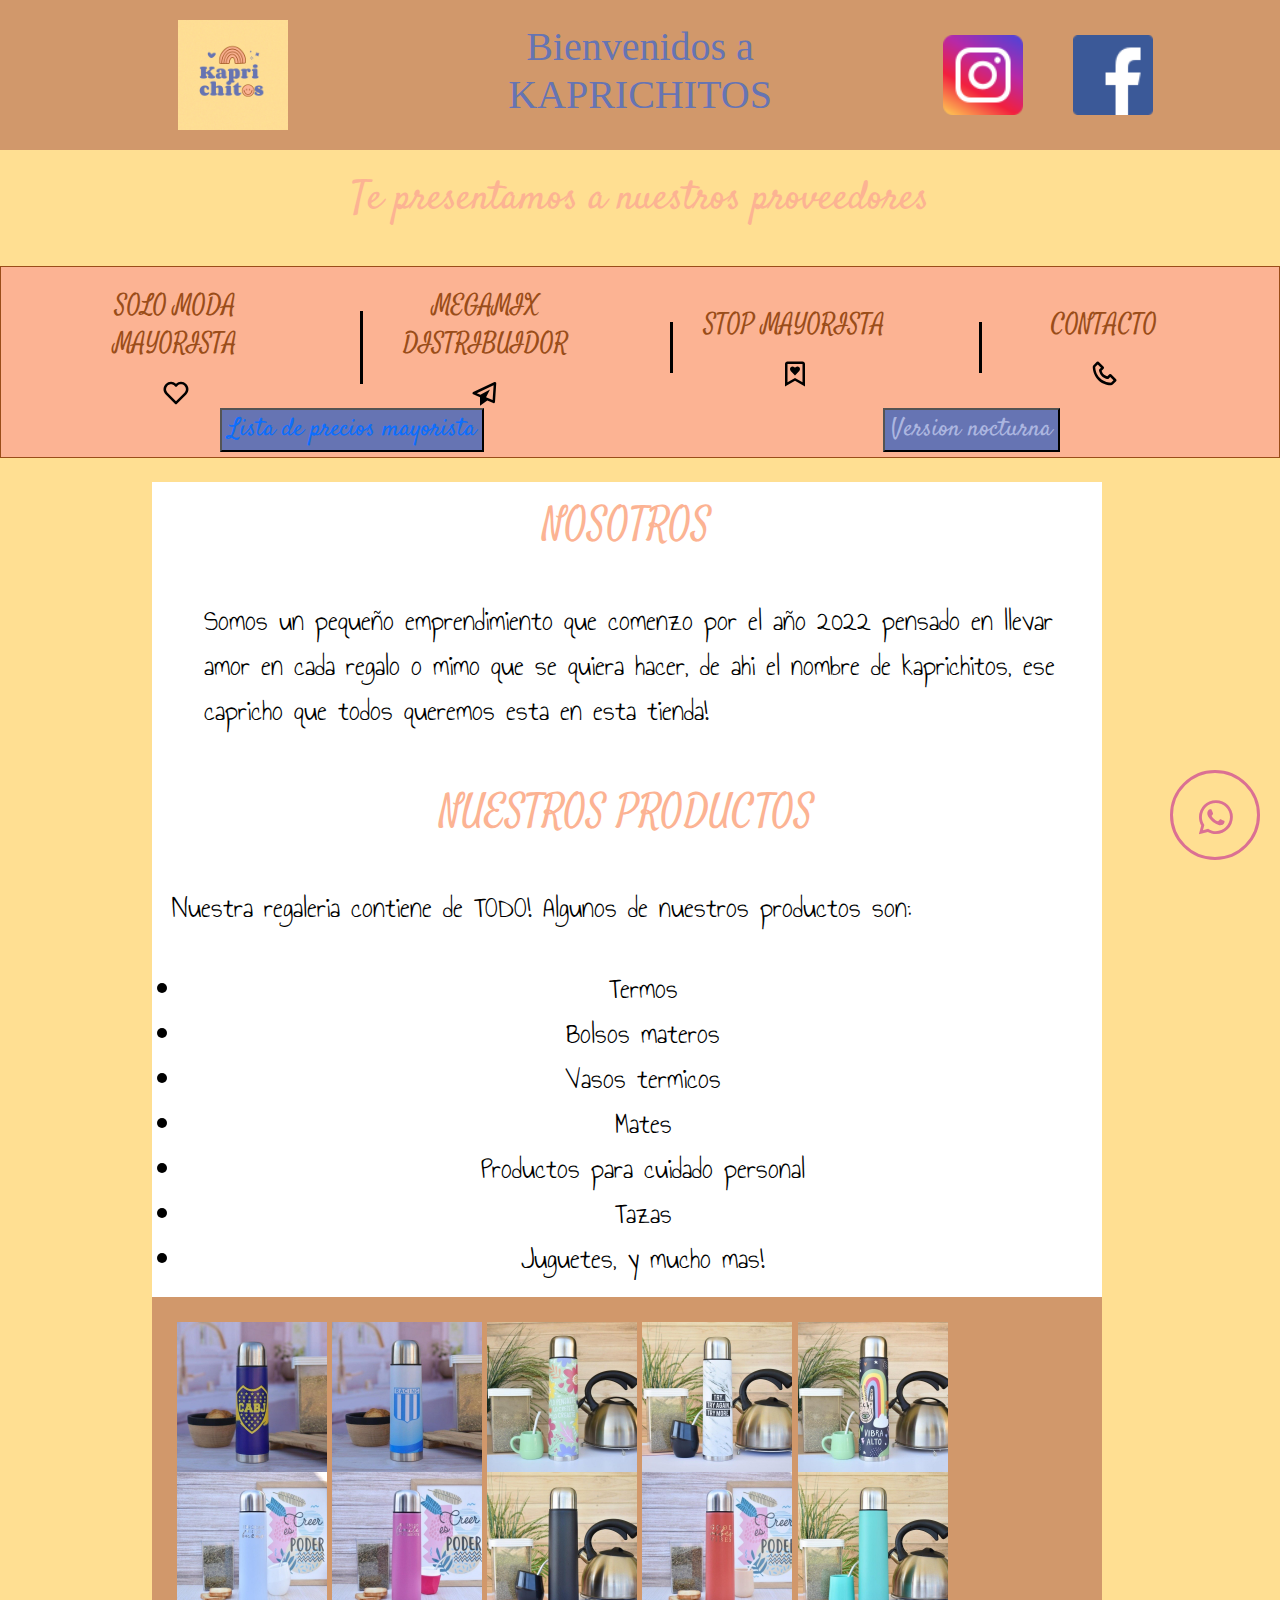
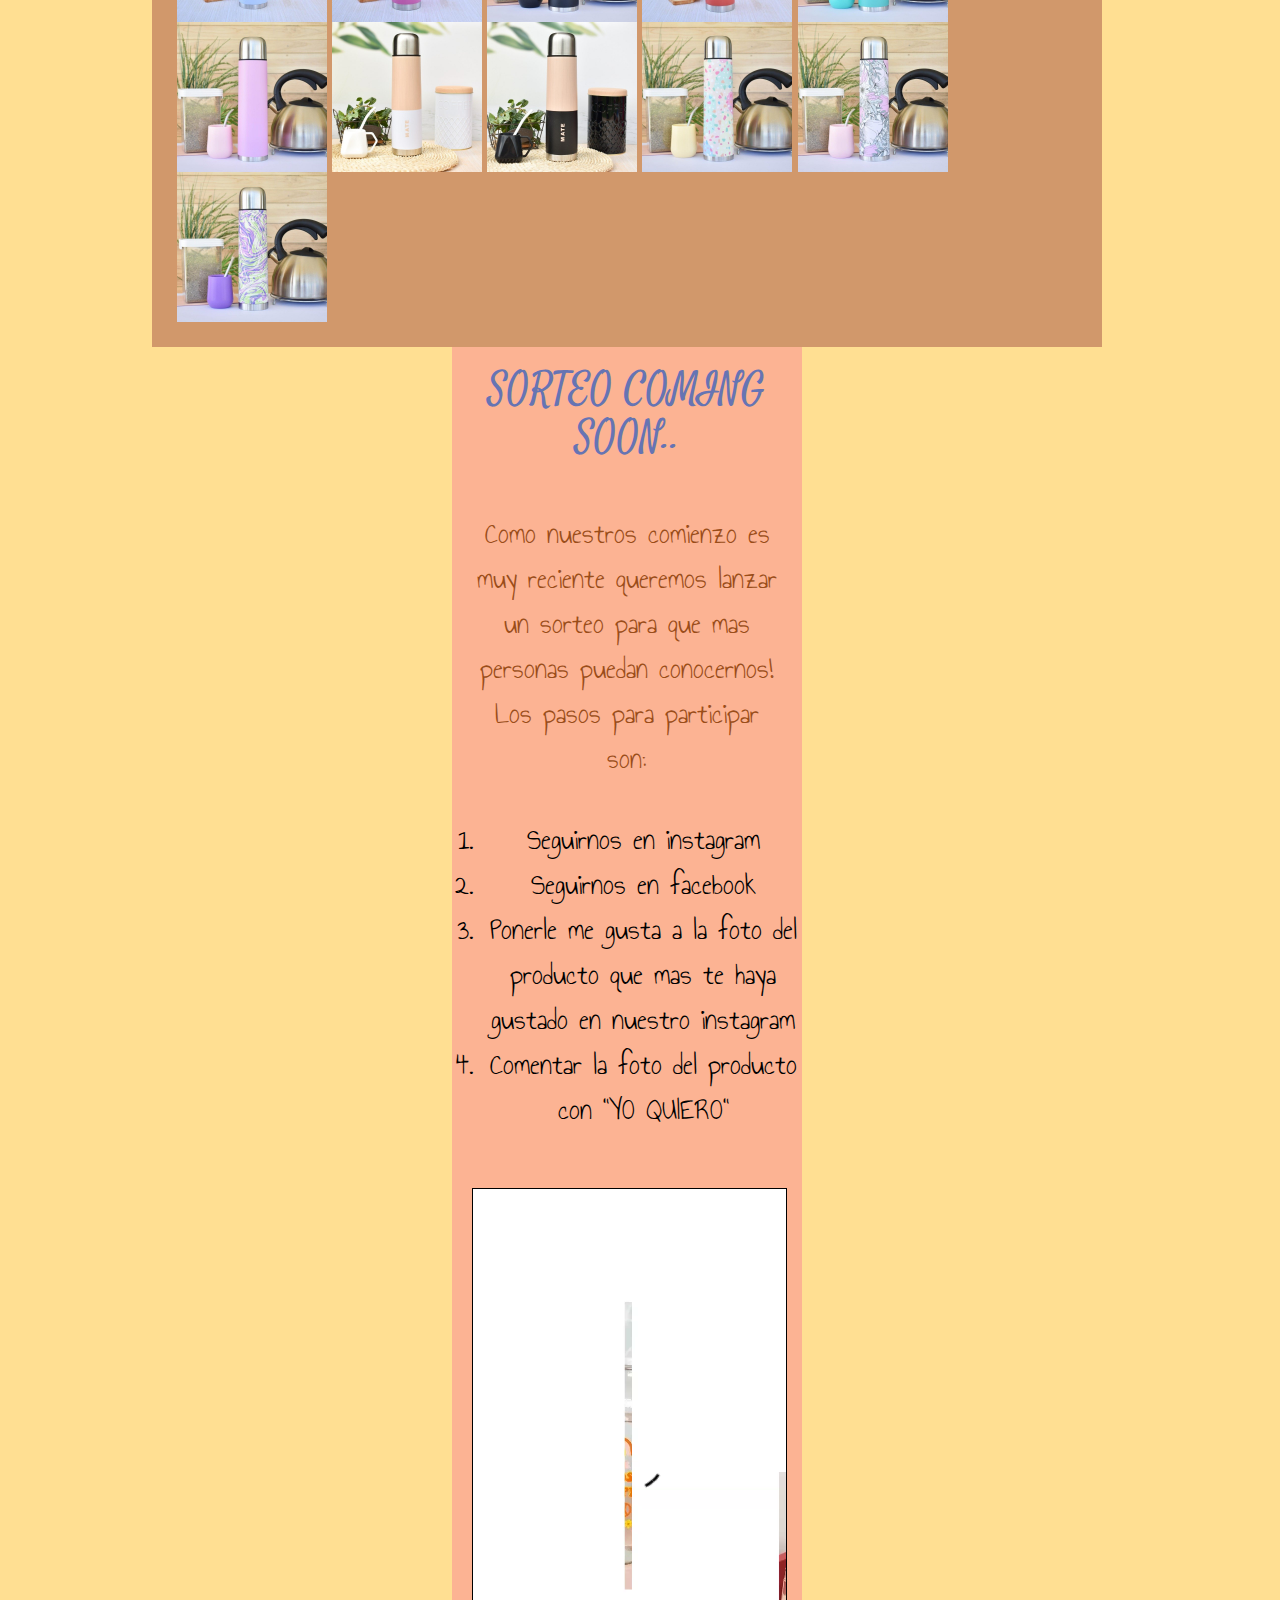
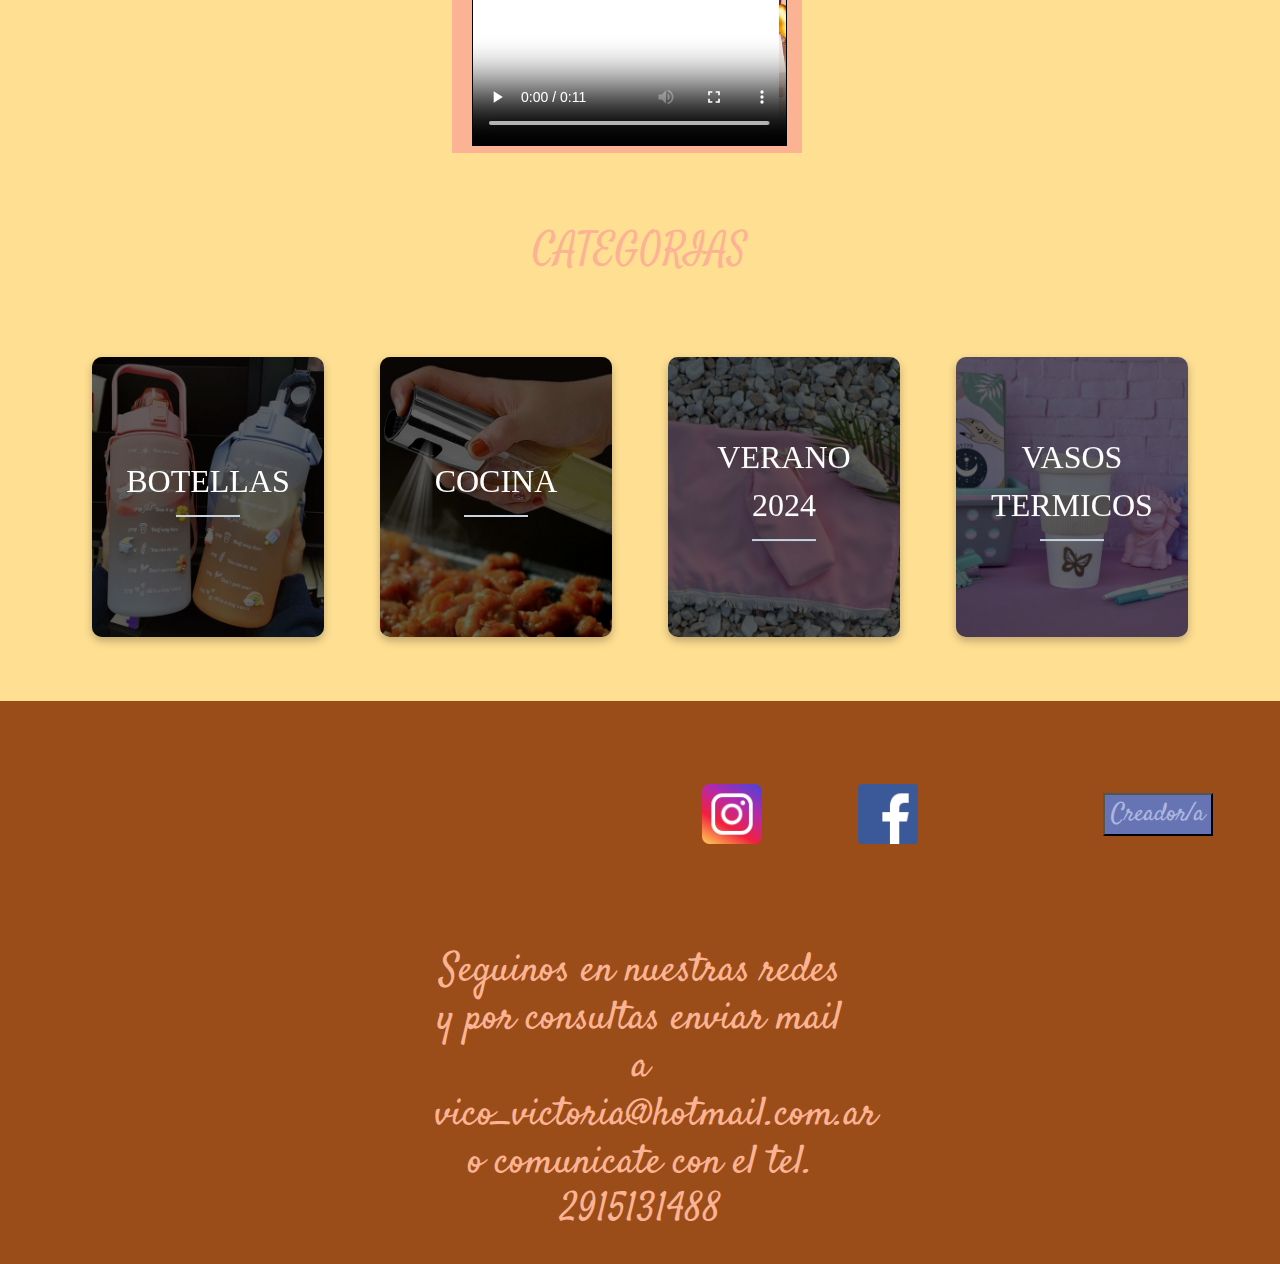
<file: index.html>
<!DOCTYPE html>
<html lang="en" dir="ltr">
  <head>
    <meta charset="utf-8">
    <meta name="description" content="Tienda de regaleria">
    <meta name="keywords" content="regaleria, bazar, deco">
    <meta name="author" content="Victoria Quintero">
    <meta name="viewport" content="width=device-width, initial-scale=1.0">
    <link rel="icon" type="imgage/jpeg" href="./img/logo.jpg">
    <title>KAPRICHITOS </title>
    <link rel="stylesheet" href="https://cdn.jsdelivr.net/npm/bootstrap@5.3.2/dist/css/bootstrap.min.css">
    <link href='https://unpkg.com/boxicons@2.1.4/css/boxicons.min.css' rel='stylesheet'>
    <link rel="stylesheet" href="https://cdnjs.cloudflare.com/ajax/libs/font-awesome/5.15.3/css/all.min.css">
    <link rel="stylesheet" href="./estilos.css">
  </head>
  

  <body>
    <script> alert ("Bienvenido/as!!") </script>

  <header class="contenedorheader">
    <div>
      <img class="logo" src="img/logo.jpg" alt="">
    </div>
    <div class="titulo">
      <h1 >Bienvenidos a KAPRICHITOS</h1>
    </div>
    <div class="redes">
      <a href=" https://instagram.com/kapri_chitoos?utm_source=qr&igshid=MzNlNGNkZWQ4Mg== "> <img class="logos" src="img/logoinsta.png" alt=""></a>
      <a href="https://www.facebook.com/profile.php?id=100090462520548"> <img class="logos" src="img/logoface.png" alt=""></a>
      </div>
  </header>

    <p class="subtitulo">Te presentamos a nuestros proveedores</p>
  <nav class="contenedornav">
      <div class="prov">
        <a href="https://www.solomodamayorista.com.ar/ag/" target= blank ><p>SOLO MODA MAYORISTA</p></a>
        <a href="https://www.solomodamayorista.com.ar/ag/" target= blank><img src="[data-uri]"/></a>
      </div>
      <div class="prov">
        <a href="https://megamixdistribuidor.com.ar/" target= blank> <p>MEGAMIX DISTRIBUIDOR</p></a>
        <a href="https://megamixdistribuidor.com.ar/" target= blank><img src="[data-uri]"/> </a>
      </div>
      <div class="prov">
       <a href="https://www.stopmayorista.com.ar/" target= blank> <p>STOP MAYORISTA</p></a>
       <a href="https://www.stopmayorista.com.ar/" target= blank><img src="[data-uri]"/></a>
      </div>
      <div class="prov">
        <a href= "contacto.html"> <p>CONTACTO</p></a>
        <a href= "contacto.html">  <img src="[data-uri]"/></a>
      </div>
      <div>
        <button id="botonlista" class="botonlm">
            <a href="https://docs.google.com/spreadsheets/d/11OAQ8MY8DfKXEFZqNN2R8wzmADPhnmdWrrEBn1lNm08/edit?usp=sharing" target="_blank" id="miEnlace">
                Lista de precios mayorista</a>
        </button>
      </div>
      <div>
       <button id="botonvn" class="botonvn">Version nocturna</button>
      </div>
</nav>
  <br>
<section>
  <main>
   <div class="main">
    <h2 class="subtitulo">NOSOTROS</h2>
     <ul> 
      <p>Somos un pequeño emprendimiento que comenzo por el año 2022 pensado en llevar amor en cada regalo o mimo que se quiera hacer, de ahi el nombre de kaprichitos, ese capricho que todos queremos esta en esta tienda!
      </p>
     </ul>
     <h2 class="subtitulo">NUESTROS PRODUCTOS</h2>
     <p>Nuestra regaleria contiene de TODO! Algunos de nuestros productos son:</p>
    <ul>
      <li>Termos </li>
      <li>Bolsos materos</li>
      <li>Vasos termicos</li>
      <li>Mates</li>
      <li>Productos para cuidado personal</li>
      <li>Tazas</li>
      <li>Juguetes, y mucho mas!</li>
    </ul>
    <div class="img">
     <img src="img/termo1.jpeg" alt="">
     <img src="img/termo2.jpeg" alt="">
     <img src="img/termo3.jpeg" alt="">
     <img src="img/termo4.jpeg" alt="">
     <img src="img/termo5.jpeg" alt="">
     <img src="img/termo6.jpeg" alt="">
     <img src="img/termo7.jpeg" alt="">
     <img src="img/termo8.jpeg" alt="">
     <img src="img/termo9.jpeg" alt="">
     <img src="img/termo10.jpeg" alt="">
     <img src="img/termo11.jpeg" alt="">
     <img src="img/termo12.jpeg" alt="">
     <img src="img/termo13.jpeg" alt="">
     <img src="img/termo14.jpeg" alt="">
     <img src="img/termo15.jpeg" alt="">
     <img src="img/termo16.jpeg" alt="">
    </div>
   </div>
</main>

<aside class="costado">
  <h2 class="subtitulo">SORTEO COMING SOON..</h2>
  <p>Como nuestros comienzo es muy reciente queremos lanzar un sorteo para que mas personas puedan conocernos! Los pasos para participar son: </p> 
  <ol>
    <li>Seguirnos en instagram</li>
    <li>Seguirnos en facebook</li>
    <li>Ponerle me gusta a la foto del producto que mas te haya gustado en nuestro instagram </li>
    <li>Comentar la foto del producto con "YO QUIERO"</li>
  </ol>
  <div class="contenedorvideo">
    <video class="video" controls autoplay loop>
    <source src="img/video.mp4" >
    </video>
  </div> 
 </aside>
</section>
<br>
<img class="elementocelu" src="img/fondo.jpeg" alt="">
<br>

<p class="subtitulo">CATEGORIAS</p>
<br>
<div class="wrapper">
    <div class="cols">
        <div class="col" ontouchstart="this.classList.toggle('hover');">
            <div class="container">
                <div class="front" style="background-image: url(img/botellas.jpeg)">
                    <div class="inner">
                        <p>BOTELLAS</p>
                    </div>
                </div>
                <div class="back">
                    <div class="inner">
                        <p>En esta categoria podremos encontrar los distintos modelos de botellas! </p>
                        <a href="botellas.html"_blank" >BOTELLAS</a>
                    </div>
                </div>
            </div>
        </div>
        <div class="col" ontouchstart="this.classList.toggle('hover');">
            <div class="container">
                <div class="front" style="background-image: url(img/cocina.jpg)">
                    <div class="inner">
                        <p>COCINA</p>
                    </div>
                </div>
                <div class="back">
                    <div class="inner">
                        <p>Tenemos todos los productos para  embellecer tu cocina</p>
                        <a href="cocina.html"_blank" >COCINA</a>
                    </div>
                </div>
            </div>
        </div>
        <div class="col" ontouchstart="this.classList.toggle('hover');">
            <div class="container">
                <div class="front" style="background-image: url(img/verano2024.jpeg)">
                    <div class="inner">
                        <p>VERANO 2024</p>
                    </div>
                </div>
                <div class="back">
                    <div class="inner">
                        <p>Lonas para playa, bidones para agua, inflables y mucho mas para el verano!</p>
                        <a href="verano.html"_blank" > VERANO 2024</a>
                    </div>
                </div>
            </div>
        </div>
        <div class="col" ontouchstart="this.classList.toggle('hover');">
            <div class="container">
                <div class="front" style="background-image: url(img/vasot.jpg)">
                    <div class="inner">
                        <p>VASOS TERMICOS</p>
                    </div>
                </div>
                <div class="back">
                    <div class="inner">
                        <p>Varios modelos para acompañarte en cada cafe</p>
                        <a href="vasos.html"_blank" >VASOS</a>
                    </div>
                </div>
            </div>
        </div>
    </div>
</div>

<br>
<br>
    <footer class="contenedorpie pie" >
      <div class="mapa">
       <iframe class="m" src="https://www.google.com/maps/embed?pb=!1m18!1m12!1m3!1d3112.927969582564!2d-62.31878349999999!3d-38.7194627!2m3!1f0!2f0!3f0!3m2!1i1024!2i768!4f13.1!3m3!1m2!1s0x95edbb8709b7919f%3A0x32cf14080f380115!2sSgto.%20Mayor%20Iturra%202376%2C%20Bah%C3%ADa%20Blanca%2C%20Provincia%20de%20Buenos%20Aires!5e0!3m2!1ses-419!2sar!4v1698355724401!5m2!1ses-419!2sar" style="border:0;" allowfullscreen="" loading="lazy" referrerpolicy="no-referrer-when-downgrade"></iframe>
      </div>
      <div class="redes">
       <a href=" https://instagram.com/kapri_chitoos?utm_source=qr&igshid=MzNlNGNkZWQ4Mg== "> <img class="logos" src="img/logoinsta.png" alt=""></a>
       <a href="https://www.facebook.com/profile.php?id=100090462520548"> <img class="logos" src="img/logoface.png" alt=""></a>
    </div>
    <div>
        <button id="mienlace" class="botoncreador">Creador/a</button>
    </div>
      <div class="subpie">
        <h3 class="subtitulo">Seguinos en nuestras redes y por consultas enviar mail a vico_victoria@hotmail.com.ar o comunicate con el tel. 2915131488</h3>
      </div>
    </footer>

    <div class="logoflotante">
      <a href="https://wa.me/+5492915131486" class="social-media-icon">
        <i class='bx bxl-whatsapp' ></i>
      </a>
    </div>
    <script src="/script.js">
    </script>
    <link rel="stylesheet" href="https://cdn.jsdelivr.net/npm/bootstrap@5.3.2/dist/js/bootstrap.bundle.min.js">
    </body>
</html>
</file>
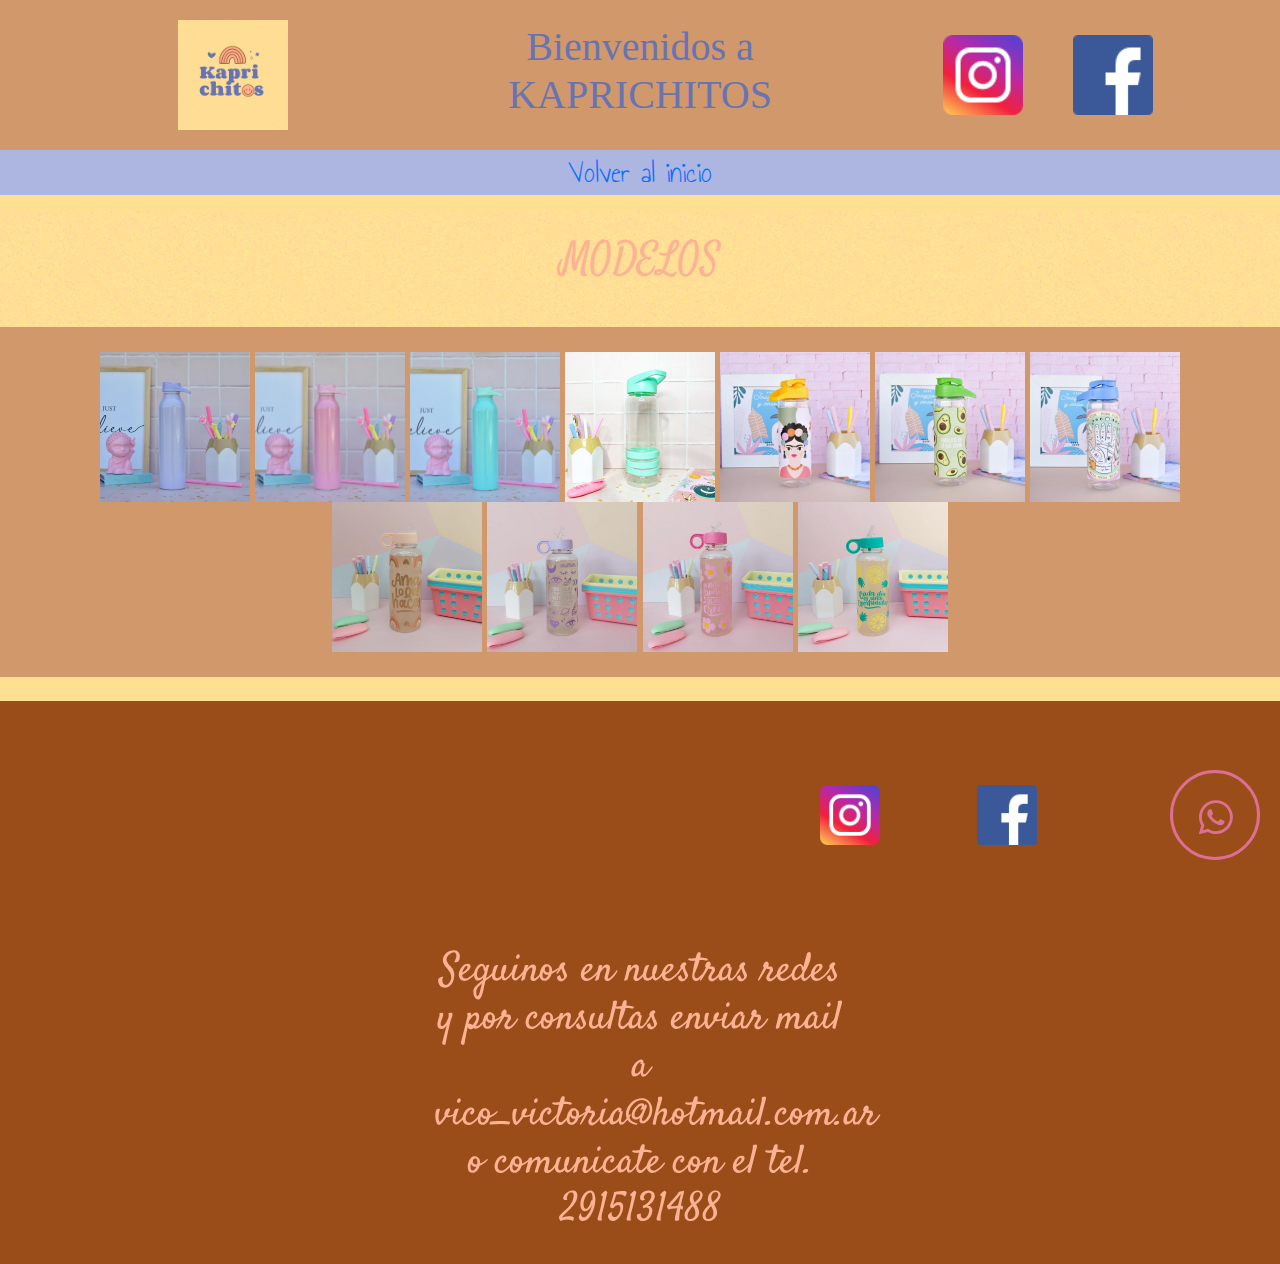
<file: botellas.html>
<!DOCTYPE html>
<html lang="en" dir="ltr">
  <head>
    <meta charset="utf-8">
    <meta name="description" content="Tienda de regaleria">
    <meta name="keywords" content="regaleria, bazar, deco">
    <meta name="author" content="Victoria Quintero">
    <meta name="viewport" content="width=device-width, initial-scale=1.0">
    <link rel="icon" type="imgage/jpeg" href="./img/logo.jpg">
    <title>KAPRICHITOS </title>
    <link rel="stylesheet" href="https://cdn.jsdelivr.net/npm/bootstrap@5.3.2/dist/css/bootstrap.min.css">
    <link href='https://unpkg.com/boxicons@2.1.4/css/boxicons.min.css' rel='stylesheet'>
    <link rel="stylesheet" href="https://cdnjs.cloudflare.com/ajax/libs/font-awesome/5.15.3/css/all.min.css">
    <link rel="stylesheet" href="./estilos.css">
  </head>

  <body>
  <header class="contenedorheader">
    <div>
      <img class="logo" src="img/logo.jpg" alt="">
    </div>
    <div class="titulo">
      <h1 >Bienvenidos a KAPRICHITOS</h1>
    </div>
    <div class="redes">
      <a href=" https://instagram.com/kapri_chitoos?utm_source=qr&igshid=MzNlNGNkZWQ4Mg== "> <img class="logos" src="img/logoinsta.png" alt=""></a>
      <a href="https://www.facebook.com/profile.php?id=100090462520548"> <img class="logos" src="img/logoface.png" alt=""></a>
      </div>
  </header>
  
  <div class="botellas backinicio">
    <a href= index.html class="">
      <p>Volver al inicio</p>
    </a>
  </div>
  <section class="botellas">
    <p class="subtitulo">MODELOS</p>
    <div class="img">
        <img src="img/botellas/botella1.jpeg" alt="">
        <img src="img/botellas/botella2.jpeg" alt="">
        <img src="img/botellas/botella3.jpeg" alt="">
        <img src="img/botellas/botella4.jpeg" alt="">
        <img src="img/botellas/botella5.jpeg" alt="">
        <img src="img/botellas/botella6.jpeg" alt="">
        <img src="img/botellas/botella7.jpeg" alt="">
        <img src="img/botellas/botella8.jpeg" alt="">
        <img src="img/botellas/botella9.jpeg" alt="">
        <img src="img/botellas/botella10.jpeg" alt="">
        <img src="img/botellas/botella11.jpeg" alt="">
       </div>
    </section>
  <br>
  <footer class="contenedorpie pie" >
    <div class="mapa">
     <iframe class="m" src="https://www.google.com/maps/embed?pb=!1m18!1m12!1m3!1d3112.927969582564!2d-62.31878349999999!3d-38.7194627!2m3!1f0!2f0!3f0!3m2!1i1024!2i768!4f13.1!3m3!1m2!1s0x95edbb8709b7919f%3A0x32cf14080f380115!2sSgto.%20Mayor%20Iturra%202376%2C%20Bah%C3%ADa%20Blanca%2C%20Provincia%20de%20Buenos%20Aires!5e0!3m2!1ses-419!2sar!4v1698355724401!5m2!1ses-419!2sar" style="border:0;" allowfullscreen="" loading="lazy" referrerpolicy="no-referrer-when-downgrade"></iframe>
    </div>
    <div class="redes">
     <a href=" https://instagram.com/kapri_chitoos?utm_source=qr&igshid=MzNlNGNkZWQ4Mg== "> <img class="logos" src="img/logoinsta.png" alt=""></a>
     <a href="https://www.facebook.com/profile.php?id=100090462520548"> <img class="logos" src="img/logoface.png" alt=""></a>
    </div>
    <div class="subpie">
      <h3 class="subtitulo">Seguinos en nuestras redes y por consultas enviar mail a vico_victoria@hotmail.com.ar o comunicate con el tel. 2915131488</h3>
    </div>
  </footer>

  <div class="logoflotante">
    <a href="https://wa.me/+5492915131486" class="social-media-icon">
      <i class='bx bxl-whatsapp' ></i>
    </a>
  </div>
  <script src="https://cdn.jsdelivr.net/npm/bootstrap@5.3.2/dist/js/bootstrap.bundle.min.js"></script>
</body>
</html>
</file>
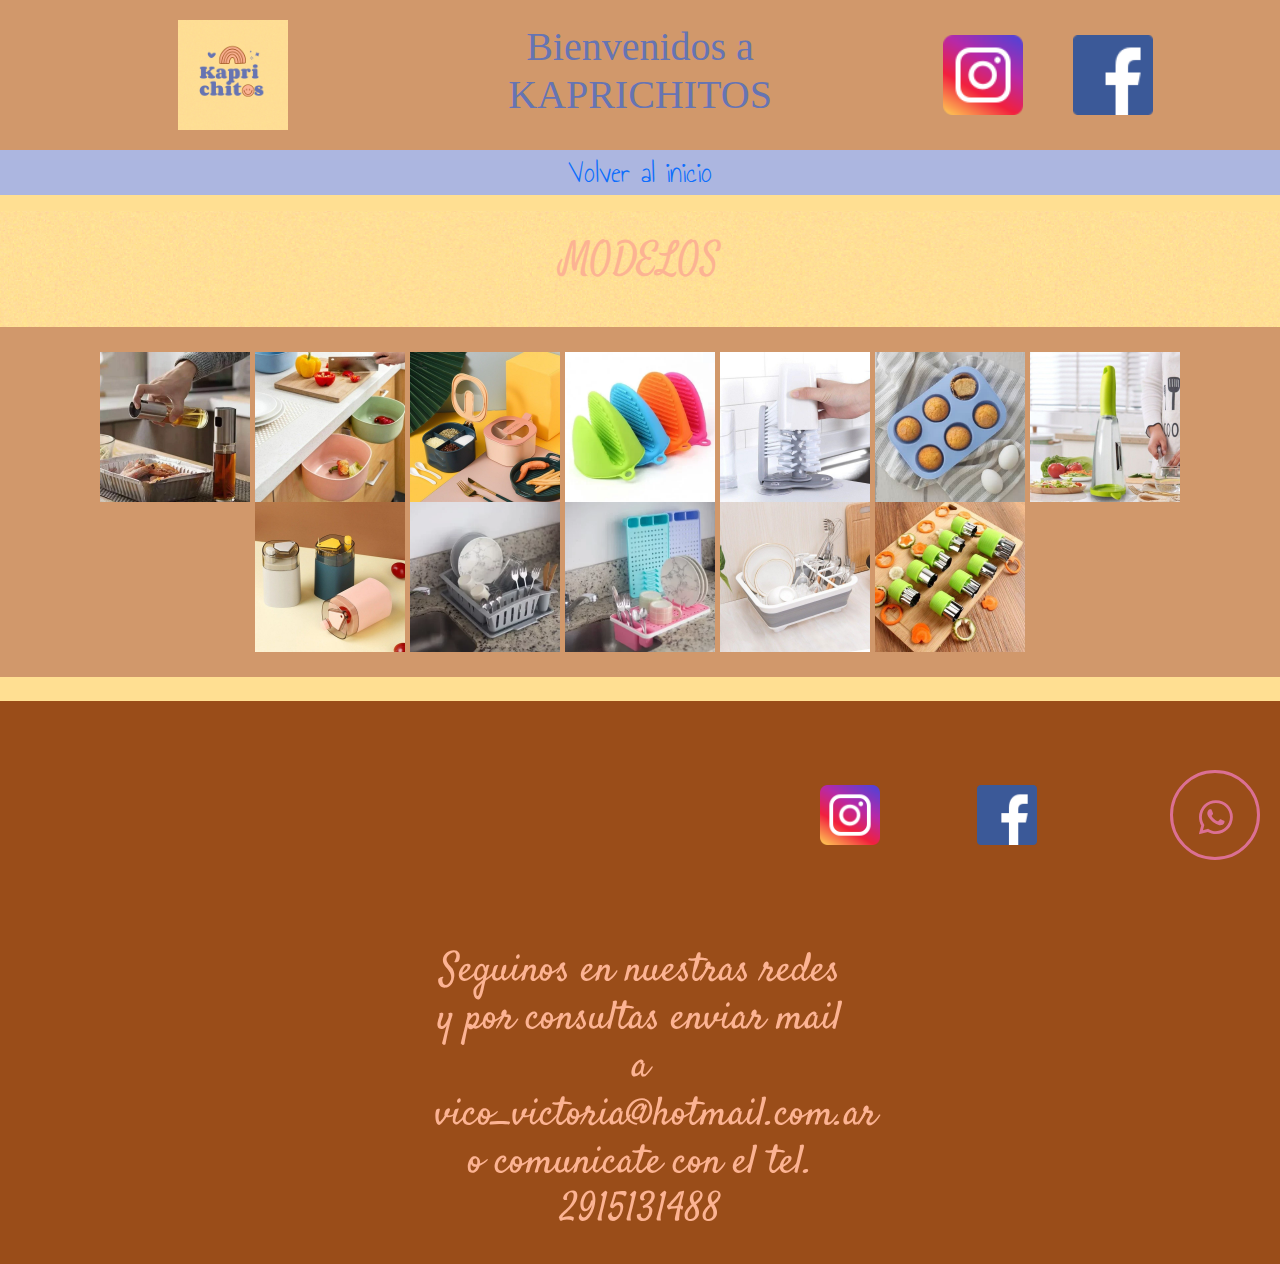
<file: cocina.html>
<!DOCTYPE html>
<html lang="en" dir="ltr">
  <head>
    <meta charset="utf-8">
    <meta name="description" content="Tienda de regaleria">
    <meta name="keywords" content="regaleria, bazar, deco">
    <meta name="author" content="Victoria Quintero">
    <meta name="viewport" content="width=device-width, initial-scale=1.0">
    <link rel="icon" type="imgage/jpeg" href="./img/logo.jpg">
    <title>KAPRICHITOS </title>
    <link rel="stylesheet" href="https://cdn.jsdelivr.net/npm/bootstrap@5.3.2/dist/css/bootstrap.min.css">
    <link href='https://unpkg.com/boxicons@2.1.4/css/boxicons.min.css' rel='stylesheet'>
    <link rel="stylesheet" href="https://cdnjs.cloudflare.com/ajax/libs/font-awesome/5.15.3/css/all.min.css">
    <link rel="stylesheet" href="./estilos.css">
  </head>

  <body>
  <header class="contenedorheader">
    <div>
      <img class="logo" src="img/logo.jpg" alt="">
    </div>
    <div class="titulo">
      <h1 >Bienvenidos a KAPRICHITOS</h1>
    </div>
    <div class="redes">
      <a href=" https://instagram.com/kapri_chitoos?utm_source=qr&igshid=MzNlNGNkZWQ4Mg== "> <img class="logos" src="img/logoinsta.png" alt=""></a>
      <a href="https://www.facebook.com/profile.php?id=100090462520548"> <img class="logos" src="img/logoface.png" alt=""></a>
      </div>
  </header>
  <div class="backinicio">
    <a href= index.html class="">
      <p>Volver al inicio</p>
    </a>
  </div>
  <section class="cocina">
    <p class="subtitulo">MODELOS</p>
    <div class="img">
        <img src="img/cocina/cocina1.webp" alt="">
        <img src="img/cocina/cocina2.jpeg" alt="">
        <img src="img/cocina/cocina3.jpeg" alt="">
        <img src="img/cocina/cocina4.webp" alt="">
        <img src="img/cocina/cocina5.jpeg" alt="">
        <img src="img/cocina/cocina6.jpeg" alt="">
        <img src="img/cocina/cocina7.jpeg" alt="">
        <img src="img/cocina/cocina8.jpeg" alt="">
        <img src="img/cocina/cocina9.webp" alt="">
        <img src="img/cocina/cocina10.webp" alt="">
        <img src="img/cocina/cocina11.jpeg" alt="">
        <img src="img/cocina/cocina12.jpeg" alt="">
       
       </div>
    </section>
  <br>
  <footer class="contenedorpie pie" >
    <div class="mapa">
     <iframe class="m" src="https://www.google.com/maps/embed?pb=!1m18!1m12!1m3!1d3112.927969582564!2d-62.31878349999999!3d-38.7194627!2m3!1f0!2f0!3f0!3m2!1i1024!2i768!4f13.1!3m3!1m2!1s0x95edbb8709b7919f%3A0x32cf14080f380115!2sSgto.%20Mayor%20Iturra%202376%2C%20Bah%C3%ADa%20Blanca%2C%20Provincia%20de%20Buenos%20Aires!5e0!3m2!1ses-419!2sar!4v1698355724401!5m2!1ses-419!2sar" style="border:0;" allowfullscreen="" loading="lazy" referrerpolicy="no-referrer-when-downgrade"></iframe>
    </div>
    <div class="redes">
     <a href=" https://instagram.com/kapri_chitoos?utm_source=qr&igshid=MzNlNGNkZWQ4Mg== "> <img class="logos" src="img/logoinsta.png" alt=""></a>
     <a href="https://www.facebook.com/profile.php?id=100090462520548"> <img class="logos" src="img/logoface.png" alt=""></a>
    </div>
    <div class="subpie">
      <h3 class="subtitulo">Seguinos en nuestras redes y por consultas enviar mail a vico_victoria@hotmail.com.ar o comunicate con el tel. 2915131488</h3>
    </div>
  </footer>

  <div class="logoflotante">
    <a href="https://wa.me/+5492915131486" class="social-media-icon">
      <i class='bx bxl-whatsapp' ></i>
    </a>
  </div>
  <script src="https://cdn.jsdelivr.net/npm/bootstrap@5.3.2/dist/js/bootstrap.bundle.min.js"></script>
</body>
</html>
</file>
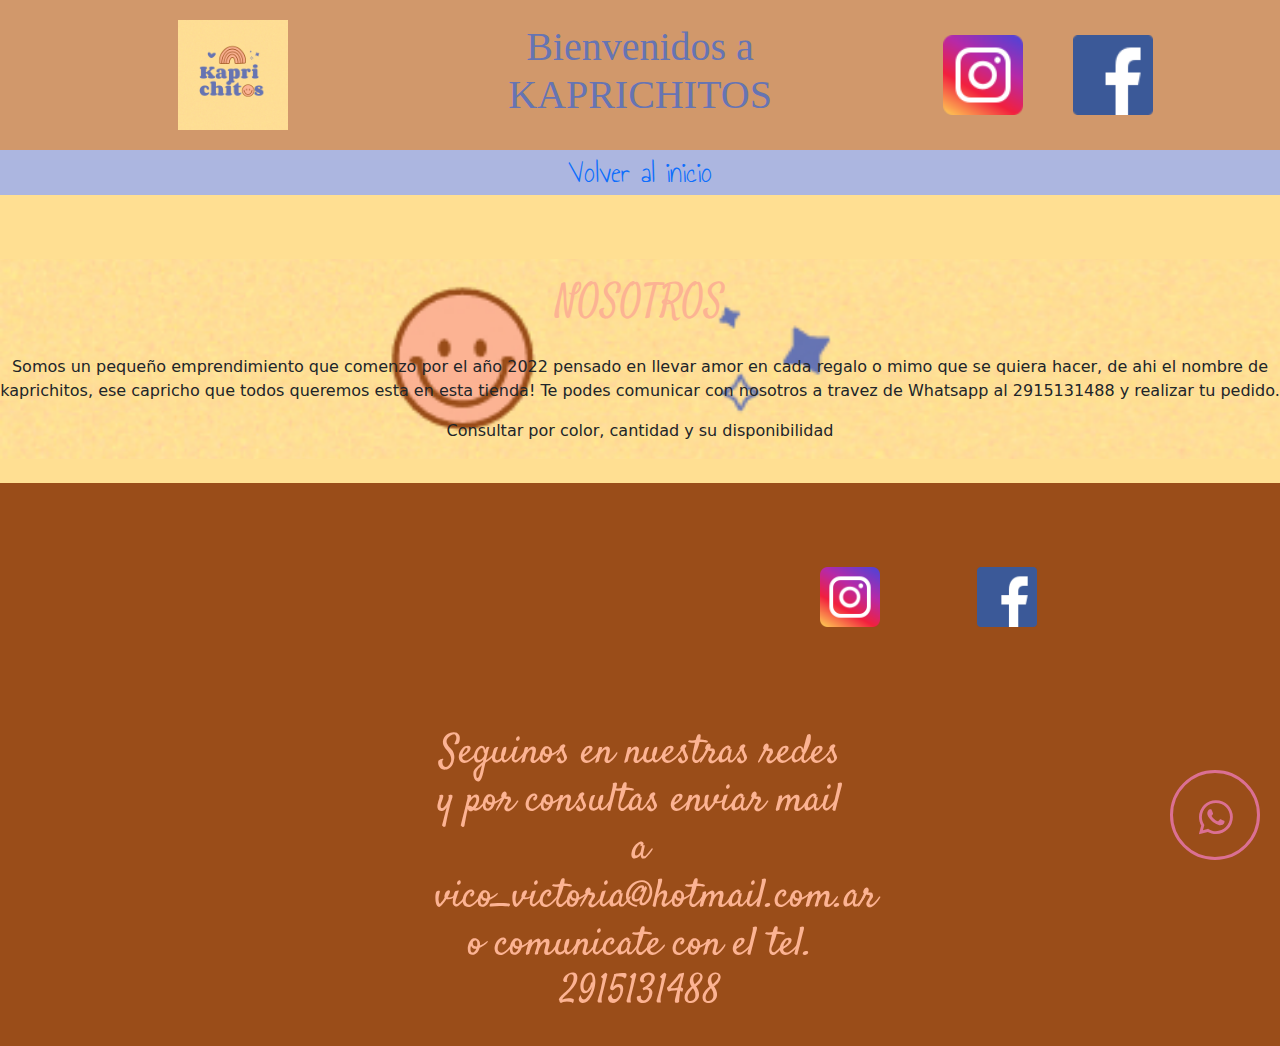
<file: contacto.html>
<!DOCTYPE html>
<html lang="en" dir="ltr">
  <head>
    <meta charset="utf-8">
    <title>KAPRICHITOS
    </title>
    <link href='https://unpkg.com/boxicons@2.1.4/css/boxicons.min.css' rel='stylesheet'>
    <link rel="stylesheet" href="https://cdn.jsdelivr.net/npm/bootstrap@5.3.2/dist/css/bootstrap.min.css">
    <link rel="stylesheet" href="./estilos.css">
  </head>

  <body>
  <header class="contenedorheader">
    <div>
      <img class="logo" src="img/logo.jpg" alt="">
    </div>
    <div class="titulo">
      <h1 >Bienvenidos a KAPRICHITOS</h1>
    </div>
    <div class="redes">
      <a href=" https://instagram.com/kapri_chitoos?utm_source=qr&igshid=MzNlNGNkZWQ4Mg== "> <img class="logos" src="img/logoinsta.png" alt=""></a>
      <a href="https://www.facebook.com/profile.php?id=100090462520548"> <img class="logos" src="img/logoface.png" alt=""></a>
      </div>
  </header>
  <div class="backinicio">
    <a href= index.html class="">
      <p>Volver al inicio</p>
    </a>
  </div>
  <br>
  <br>
  <main class="contacto">
    <div>
     <h2 class="subtitulo">
      NOSOTROS
     </h2>
     <p>Somos un pequeño emprendimiento que comenzo por el año 2022 pensado en llevar amor en cada regalo o mimo que se quiera hacer, de ahi el nombre de kaprichitos, ese capricho que todos queremos esta en esta tienda! Te podes comunicar con nosotros a travez de Whatsapp al 2915131488 y realizar tu pedido.
    </p>
    <p>Consultar por color, cantidad y su disponibilidad</p>
    </div>
  </main>
  <br>
  <footer class="contenedorpie pie" >
    <div class="mapa">
     <iframe class="m" src="https://www.google.com/maps/embed?pb=!1m18!1m12!1m3!1d3112.927969582564!2d-62.31878349999999!3d-38.7194627!2m3!1f0!2f0!3f0!3m2!1i1024!2i768!4f13.1!3m3!1m2!1s0x95edbb8709b7919f%3A0x32cf14080f380115!2sSgto.%20Mayor%20Iturra%202376%2C%20Bah%C3%ADa%20Blanca%2C%20Provincia%20de%20Buenos%20Aires!5e0!3m2!1ses-419!2sar!4v1698355724401!5m2!1ses-419!2sar" style="border:0;" allowfullscreen="" loading="lazy" referrerpolicy="no-referrer-when-downgrade"></iframe>
    </div>
    <div class="redes">
     <a href=" https://instagram.com/kapri_chitoos?utm_source=qr&igshid=MzNlNGNkZWQ4Mg== "> <img class="logos" src="img/logoinsta.png" alt=""></a>
     <a href="https://www.facebook.com/profile.php?id=100090462520548"> <img class="logos" src="img/logoface.png" alt=""></a>
    </div>
    <div class="subpie">
      <h3 class="subtitulo">Seguinos en nuestras redes y por consultas enviar mail a vico_victoria@hotmail.com.ar o comunicate con el tel. 2915131488</h3>
    </div>
  </footer>

  <div class="logoflotante">
    <a href="https://wa.me/+5492915131486" class="social-media-icon">
      <i class='bx bxl-whatsapp' ></i>
    </a>
  </div>
  <script src="https://cdn.jsdelivr.net/npm/bootstrap@5.3.2/dist/js/bootstrap.bundle.min.js"></script>
</body>
</html>
</file>
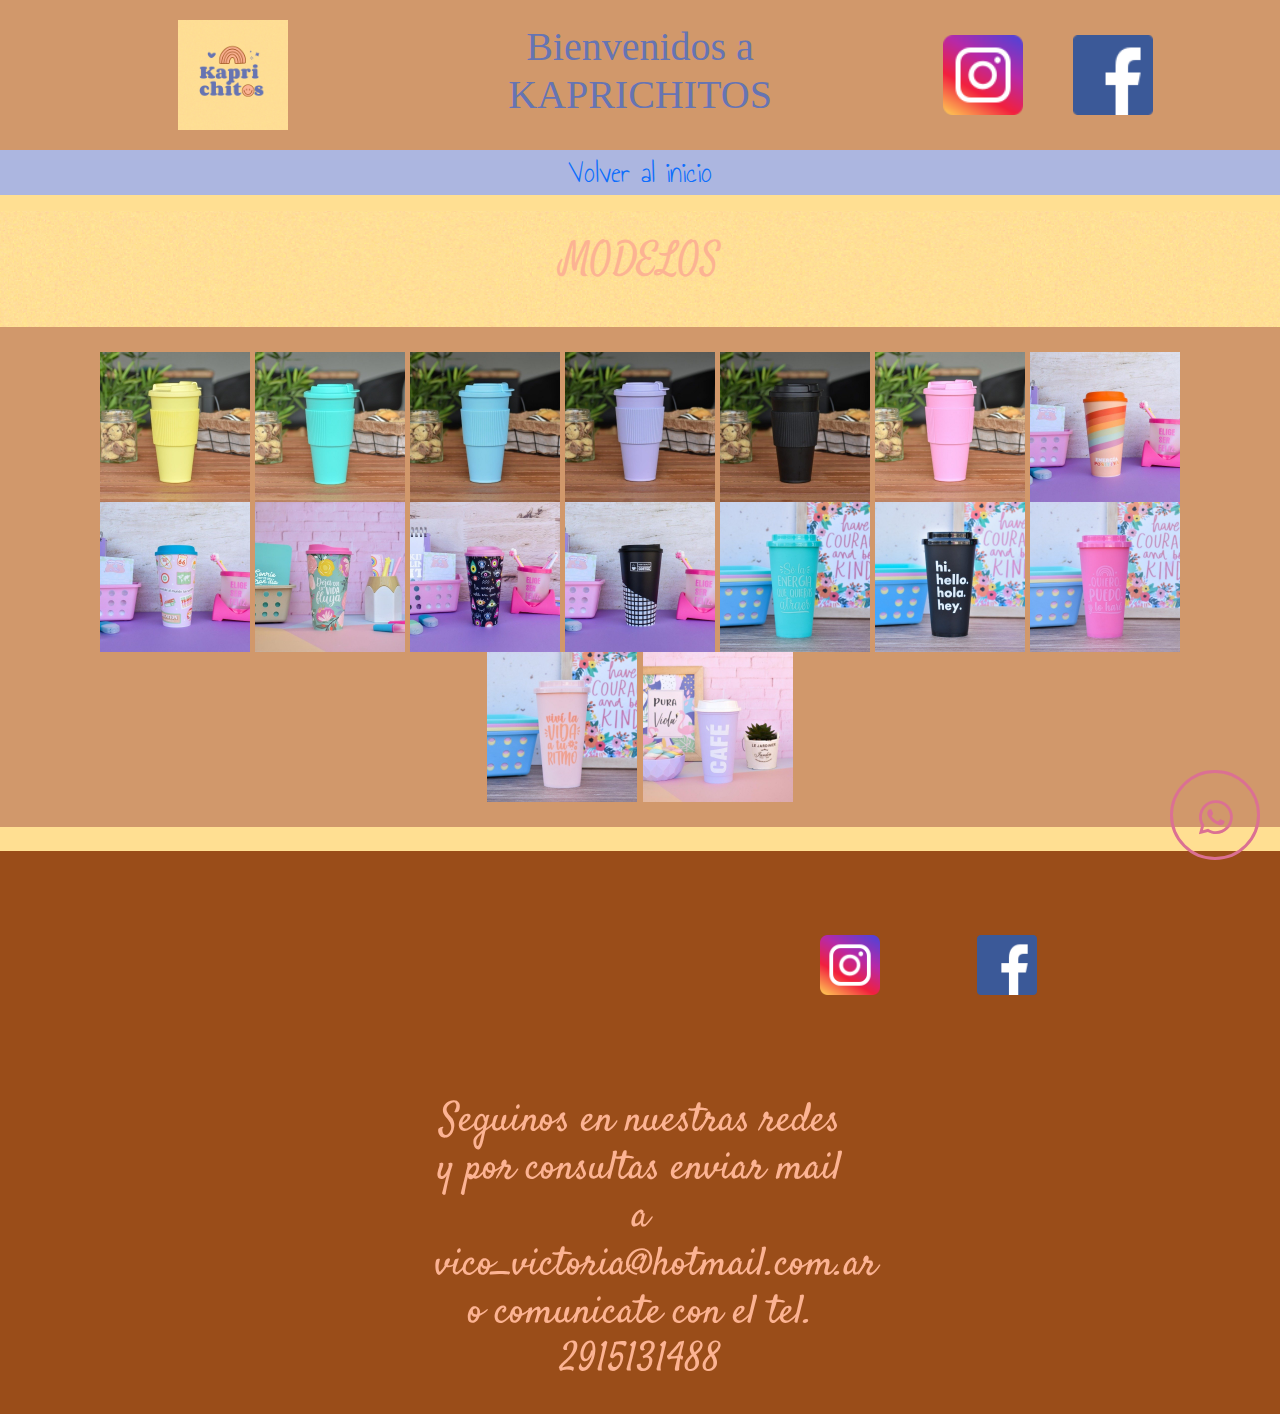
<file: vasos.html>
<!DOCTYPE html>
<html lang="en" dir="ltr">
  <head>
    <meta charset="utf-8">
    <meta name="description" content="Tienda de regaleria">
    <meta name="keywords" content="regaleria, bazar, deco">
    <meta name="author" content="Victoria Quintero">
    <meta name="viewport" content="width=device-width, initial-scale=1.0">
    <link rel="icon" type="imgage/jpeg" href="./img/logo.jpg">
    <title>KAPRICHITOS </title>
    <link rel="stylesheet" href="https://cdn.jsdelivr.net/npm/bootstrap@5.3.2/dist/css/bootstrap.min.css">
    <link href='https://unpkg.com/boxicons@2.1.4/css/boxicons.min.css' rel='stylesheet'>
    <link rel="stylesheet" href="https://cdnjs.cloudflare.com/ajax/libs/font-awesome/5.15.3/css/all.min.css">
    <link rel="stylesheet" href="./estilos.css">
  </head>

  <body>
  <header class="contenedorheader">
    <div>
      <img class="logo" src="img/logo.jpg" alt="">
    </div>
    <div class="titulo">
      <h1 >Bienvenidos a KAPRICHITOS</h1>
    </div>
    <div class="redes">
      <a href=" https://instagram.com/kapri_chitoos?utm_source=qr&igshid=MzNlNGNkZWQ4Mg== "> <img class="logos" src="img/logoinsta.png" alt=""></a>
      <a href="https://www.facebook.com/profile.php?id=100090462520548"> <img class="logos" src="img/logoface.png" alt=""></a>
      </div>
  </header>
  <div class="backinicio">
    <a href= index.html class="">
      <p>Volver al inicio</p>
    </a>
  </div>
  <section class="vasos">
    <p class="subtitulo">MODELOS</p>
    <div class="img">
        <img src="img/vasos/vaso1.jpeg" alt="">
        <img src="img/vasos/vaso2.jpeg" alt="">
        <img src="img/vasos/vaso3.jpeg" alt="">
        <img src="img/vasos/vaso4.jpeg" alt="">
        <img src="img/vasos/vaso5.jpeg" alt="">
        <img src="img/vasos/vaso6.jpeg" alt="">
        <img src="img/vasos/vaso7.jpeg" alt="">
        <img src="img/vasos/vaso8.jpeg" alt="">
        <img src="img/vasos/vaso9.jpeg" alt="">
        <img src="img/vasos/vaso10.jpeg" alt="">
        <img src="img/vasos/vaso11.jpeg" alt="">
        <img src="img/vasos/vaso12.jpeg" alt="">
        <img src="img/vasos/vaso13.jpeg" alt="">
        <img src="img/vasos/vaso14.jpeg" alt="">
        <img src="img/vasos/vaso15.jpeg" alt="">
        <img src="img/vasos/vaso16.jpeg" alt="">
       </div>
    </section>
  <br>
  <footer class="contenedorpie pie" >
    <div class="mapa">
     <iframe class="m" src="https://www.google.com/maps/embed?pb=!1m18!1m12!1m3!1d3112.927969582564!2d-62.31878349999999!3d-38.7194627!2m3!1f0!2f0!3f0!3m2!1i1024!2i768!4f13.1!3m3!1m2!1s0x95edbb8709b7919f%3A0x32cf14080f380115!2sSgto.%20Mayor%20Iturra%202376%2C%20Bah%C3%ADa%20Blanca%2C%20Provincia%20de%20Buenos%20Aires!5e0!3m2!1ses-419!2sar!4v1698355724401!5m2!1ses-419!2sar" style="border:0;" allowfullscreen="" loading="lazy" referrerpolicy="no-referrer-when-downgrade"></iframe>
    </div>
    <div class="redes">
     <a href=" https://instagram.com/kapri_chitoos?utm_source=qr&igshid=MzNlNGNkZWQ4Mg== "> <img class="logos" src="img/logoinsta.png" alt=""></a>
     <a href="https://www.facebook.com/profile.php?id=100090462520548"> <img class="logos" src="img/logoface.png" alt=""></a>
    </div>
    <div class="subpie">
      <h3 class="subtitulo">Seguinos en nuestras redes y por consultas enviar mail a vico_victoria@hotmail.com.ar o comunicate con el tel. 2915131488</h3>
    </div>
  </footer>

  <div class="logoflotante">
    <a href="https://wa.me/+5492915131486" class="social-media-icon">
      <i class='bx bxl-whatsapp' ></i>
    </a>
  </div>
  <script src="https://cdn.jsdelivr.net/npm/bootstrap@5.3.2/dist/js/bootstrap.bundle.min.js"></script>
</body>
</html>
</file>
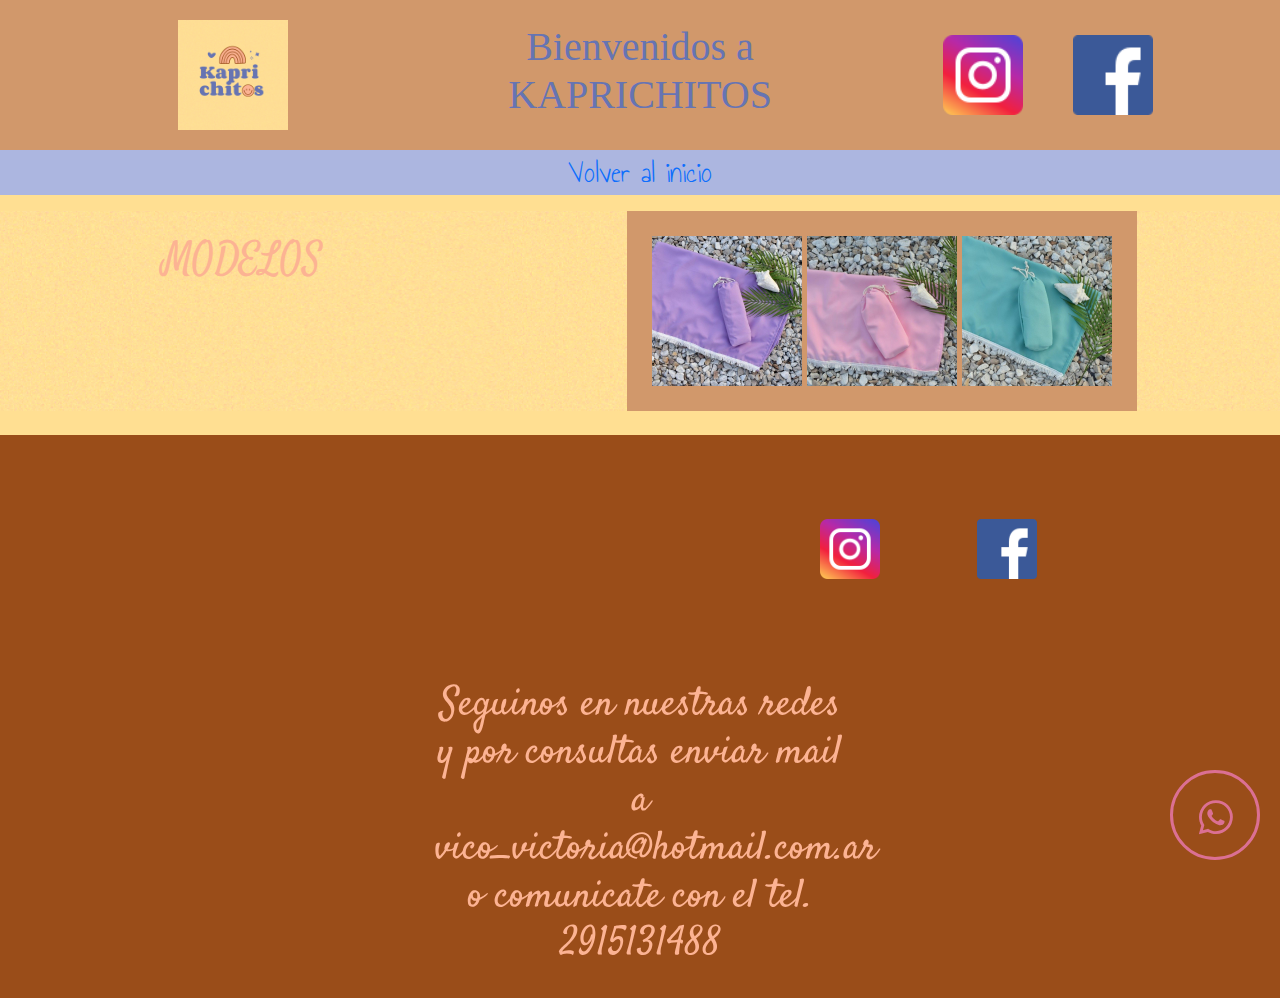
<file: verano.html>
<!DOCTYPE html>
<html lang="en" dir="ltr">
  <head>
    <meta charset="utf-8">
    <meta name="description" content="Tienda de regaleria">
    <meta name="keywords" content="regaleria, bazar, deco">
    <meta name="author" content="Victoria Quintero">
    <meta name="viewport" content="width=device-width, initial-scale=1.0">
    <link rel="icon" type="imgage/jpeg" href="./img/logo.jpg">
    <title>KAPRICHITOS </title>
    <link rel="stylesheet" href="https://cdn.jsdelivr.net/npm/bootstrap@5.3.2/dist/css/bootstrap.min.css">
    <link href='https://unpkg.com/boxicons@2.1.4/css/boxicons.min.css' rel='stylesheet'>
    <link rel="stylesheet" href="https://cdnjs.cloudflare.com/ajax/libs/font-awesome/5.15.3/css/all.min.css">
    <link rel="stylesheet" href="./estilos.css">
  </head>
  <body>
  <header class="contenedorheader">
    <div>
      <img class="logo" src="img/logo.jpg" alt="">
    </div>
    <div class="titulo">
      <h1 >Bienvenidos a KAPRICHITOS</h1>
    </div>
    <div class="redes">
      <a href=" https://instagram.com/kapri_chitoos?utm_source=qr&igshid=MzNlNGNkZWQ4Mg== "> <img class="logos" src="img/logoinsta.png" alt=""></a>
      <a href="https://www.facebook.com/profile.php?id=100090462520548"> <img class="logos" src="img/logoface.png" alt=""></a>
      </div>
  </header>
  <div class="backinicio">
    <a href= index.html class="">
      <p>Volver al inicio</p>
    </a>
  </div>
  <section class="verano">
    <p class="subtitulo">MODELOS</p>
    <div class="img">
        <img src="img/verano/lona1.jpeg" alt="">
        <img src="img/verano/lona2.jpeg" alt="">
        <img src="img/verano/lona3.jpeg" alt="">
       </div>
    </section>
  <br>
  <footer class="contenedorpie pie" >
    <div class="mapa">
     <iframe class="m" src="https://www.google.com/maps/embed?pb=!1m18!1m12!1m3!1d3112.927969582564!2d-62.31878349999999!3d-38.7194627!2m3!1f0!2f0!3f0!3m2!1i1024!2i768!4f13.1!3m3!1m2!1s0x95edbb8709b7919f%3A0x32cf14080f380115!2sSgto.%20Mayor%20Iturra%202376%2C%20Bah%C3%ADa%20Blanca%2C%20Provincia%20de%20Buenos%20Aires!5e0!3m2!1ses-419!2sar!4v1698355724401!5m2!1ses-419!2sar" style="border:0;" allowfullscreen="" loading="lazy" referrerpolicy="no-referrer-when-downgrade"></iframe>
    </div>
    <div class="redes">
     <a href=" https://instagram.com/kapri_chitoos?utm_source=qr&igshid=MzNlNGNkZWQ4Mg== "> <img class="logos" src="img/logoinsta.png" alt=""></a>
     <a href="https://www.facebook.com/profile.php?id=100090462520548"> <img class="logos" src="img/logoface.png" alt=""></a>
    </div>
    <div class="subpie">
      <h3 class="subtitulo">Seguinos en nuestras redes y por consultas enviar mail a vico_victoria@hotmail.com.ar o comunicate con el tel. 2915131488</h3>
    </div>
  </footer>

  <div class="logoflotante">
    <a href="https://wa.me/+5492915131486" class="social-media-icon">
      <i class='bx bxl-whatsapp' ></i>
    </a>
  </div>
  <script src="https://cdn.jsdelivr.net/npm/bootstrap@5.3.2/dist/js/bootstrap.bundle.min.js"></script>
</body>
</html>
</file>
<file: estilos.css>
@import url('https://fonts.googleapis.com/css2?family=Agbalumo&family=Annie+Use+Your+Telescope&family=Satisfy&display=swap');

html{
  width: 100%;
}
body{
  background-color: #FFDF92;
  border:#9A4D19 ;
  width: 100%;
}
a{
  text-decoration: none;
}

/* encabezado  */
.contenedorheader{
  display: flex;
  flex-wrap: wrap;
  justify-content: space-evenly;
  width: 100%;
  height: auto;
  background-color: #d1986b;
  align-items: center;
  text-align: center;
}
.contenedorheader div{
  width: 350px;
  align-items: center;
}
.contenedorheader .redes img {
  width: 80px;
  height: 80px;
}
.contenedorheader .redes img:hover {
    width: 85px;
    height: 85px;
  }
.logo{
    width: 150px;
    height: 150px;
    padding: 20px;
}
.titulo {
  display: flex;
  flex-direction: row;
  color: #6674B3;
  font-size: 50px;
  text-align: center;
  /*font-family: "Annie Use Your Telescope"; */ 
  font-family: 'Montserrat';

}
.subtitulo {
  color: #FCB393;
  font-family: "Satisfy";
  font-size: 40px;
  text-align: center;
  padding: 20px;
}

/* navegador  */
.contenedornav{
  padding: 20px;
  border: 1px solid #9A4D19;
  background-color: #FCB393;
  height: auto;
  padding-bottom: 5px;
  width: 100%;
  display: flex;
  align-items: center;
  justify-content: space-around;
  flex-direction: row;
  flex-wrap: wrap;
  box-sizing: border-box;
  list-style: none;
}
.prov {
    width: 250px;
    display: flex;
    justify-content: center;
    flex-direction: column;
    flex-wrap: wrap;
    align-items: center;
    color: #9A4D19;
    position: relative;
  }
  .prov:not(:first-child)::before {
    content: "";
    width: 3px;
    height: 60%; 
    background-color: #000; 
    position: absolute;
    top: 20%; 
    left: 0;
  }

  .prov a p {
    font-family: "Satisfy";
    font-size: 25px;
    color: #9A4D19;
    text-align: center;
  }
  .prov:hover {
    font-size: 30px;
    background-color: #6674B3;
    text-align: center;
  }
.botonlm{
  display: flex;
  flex-direction: column;
  font-family: "Satisfy";
  font-size: 40px;
  background-color: #6674B3;
  font-size: 25px;
  color:#acb6e0;
}
.botonvn{
  display: flex;
  flex-direction: column;
  font-family: "Satisfy";
  font-size: 40px;
  background-color: #6674B3;
  font-size: 25px;
  color:#acb6e0;
  cursor: pointer;
}
button:not(:disabled) {
  cursor: pointer;
}
.logos{
    height: 60px;
    width: 60px;
    display: block;
    justify-content: space-between;
    justify-content: center;
}

/* main  */
section{
  width: 98%;
  display: flex;
  flex-direction: row;
  justify-content: space-around;
  flex-wrap: wrap;
}
section p{
  font-family: "Annie Use Your Telescope";
  font-size: 20px;
  padding: 20px;
  color: #000;
}
main{
  height: auto;
  display: flex;
  background-color: white;
  height: auto;
  width: 950px;
}
.img {
  background-color: #d1986b;
  padding: 25px;
}
.img img{
  height: 150px;
  width: 150px;
  flex-direction: row;
  justify-content: space-evenly;
}
ol li {
  font-family: "Annie Use Your Telescope";
  color: black;
  font-size: 30px;
  text-align: center;
}
ul li {
  font-family: "Annie Use Your Telescope";
  color: black;
  text-align: center;
  font-size: 30px;
}
.main p{
  font-size: 30px;
  color: black;
}

/* aside  */
.costado{
  background-color: #FCB393;
  width: 350px;
  height: auto;
}
.contenedorvideo{
  height: auto;
    width: 90%;
}
.video {
  border: 1px solid black;
  height: auto;
    width: 100%;
    margin-top: 40px;
    margin-left: 20px;
}
.costado h2 {
  color:#6674B3;
  font-size: 40px;
  font-family: "Satisfy";
}
.costado p {
  font-size: 30px;
  text-align: center;
  color: #9A4D19;
}
.elementocelu{
  display: none;
}
/* inicia version nocturna */
.darkvn{ /*igual como si fuera el body*/
background-color: #353333;
color:#fff;
} 
.darkvn .contenedorheader{
  background-color: #cedce7;
}
.darkvn .contenedornav{
  background-color: #cedce7;
}
.darkvn .main{
  background-color: #d1986b;
}
.darkvn .contenedorpie{
  background-color: darkslategrey;
}
.darkvn .costado{
  background-color: #d1986b;
}


/*cards*/

.wrapper {
  width: 90%;
  margin: 0 auto;
  max-width: 80rem;
}

.cols {
  display: -webkit-box;
  display: -ms-flexbox;
  display: flex;
  -ms-flex-wrap: wrap;
  flex-wrap: wrap;
  -webkit-box-pack: center;
  -ms-flex-pack: center;
  justify-content: center;
}

.col {
  width: calc(25% - 2rem);
  margin: 1rem;
  cursor: pointer;

}

.container {
  -webkit-transform-style: preserve-3d;
  transform-style: preserve-3d;
  -webkit-perspective: 1000px;
  perspective: 1000px;
}

.front,
.back {
  background-size: cover;
  box-shadow: 0 4px 8px 0 rgba(0, 0, 0, 0.25);
  border-radius: 10px;
  background-position: center;
  -webkit-transition: -webkit-transform .7s cubic-bezier(0.4, 0.2, 0.2, 1);
  transition: -webkit-transform .7s cubic-bezier(0.4, 0.2, 0.2, 1);
  -o-transition: transform .7s cubic-bezier(0.4, 0.2, 0.2, 1);
  transition: transform .7s cubic-bezier(0.4, 0.2, 0.2, 1);
  transition: transform .7s cubic-bezier(0.4, 0.2, 0.2, 1), -webkit-transform .7s cubic-bezier(0.4, 0.2, 0.2, 1);
  -webkit-backface-visibility: hidden;
  backface-visibility: hidden;
  text-align: center;
  min-height: 280px;
  box-shadow: 0 0 10px solid blue;
  height: auto;
  border-radius: 10px;
  color: #fff;
  font-size: 1.5rem;
}

.back {
  background: #cedce7;
  background: -webkit-linear-gradient(45deg, #cedce7 0%, #596a72 100%);
  background: -o-linear-gradient(45deg, #cedce7 0%, #596a72 100%);
  background: linear-gradient(45deg, #cedce7 0%, #596a72 100%);
}
.back .inner a {
  color:#9A4D19;
  font-family: 'Montserrat';
  font-weight: 300;

}
.front:after {
  position: absolute;
  top: 0;
  left: 0;
  z-index: 1;
  width: 100%;
  height: 100%;
  content: '';
  display: block;
  opacity: .6;
  background-color: #000;
  -webkit-backface-visibility: hidden;
  backface-visibility: hidden;
  border-radius: 10px;
}

.container:hover .front,
.container:hover .back {
  -webkit-transition: -webkit-transform .7s cubic-bezier(0.4, 0.2, 0.2, 1);
  transition: -webkit-transform .7s cubic-bezier(0.4, 0.2, 0.2, 1);
  -o-transition: transform .7s cubic-bezier(0.4, 0.2, 0.2, 1);
  transition: transform .7s cubic-bezier(0.4, 0.2, 0.2, 1);
  transition: transform .7s cubic-bezier(0.4, 0.2, 0.2, 1), -webkit-transform .7s cubic-bezier(0.4, 0.2, 0.2, 1);
}

.back {
  position: absolute;
  top: 0;
  left: 0;
  width: 100%;
}

.inner {
  -webkit-transform: translateY(-50%) translateZ(60px) scale(0.94);
  transform: translateY(-50%) translateZ(60px) scale(0.94);
  top: 50%;
  position: absolute;
  left: 0;
  width: 100%;
  padding: 2rem;
  -webkit-box-sizing: border-box;
  box-sizing: border-box;
  outline: 1px solid transparent;
  -webkit-perspective: inherit;
  perspective: inherit;
  z-index: 2;
  font-family: 'Montserrat';
}

.container .back {
  -webkit-transform: rotateY(180deg);
  transform: rotateY(180deg);
  -webkit-transform-style: preserve-3d;
  transform-style: preserve-3d;
}

.container .front {
  -webkit-transform: rotateY(0deg);
  transform: rotateY(0deg);
  -webkit-transform-style: preserve-3d;
  transform-style: preserve-3d;
}

.container:hover .back {
  -webkit-transform: rotateY(0deg);
  transform: rotateY(0deg);
  -webkit-transform-style: preserve-3d;
  transform-style: preserve-3d;
}

.container:hover .front {
  -webkit-transform: rotateY(-180deg);
  transform: rotateY(-180deg);
  -webkit-transform-style: preserve-3d;
  transform-style: preserve-3d;
}

.front .inner p {
  font-size: 2rem;
  margin-bottom: 2rem;
  position: relative;
  font-family: 'Montserrat';
}

.front .inner p:after {
  content: '';
  width: 4rem;
  height: 2px;
  position: absolute;
  background: #C6D4DF;
  display: block;
  left: 0;
  right: 0;
  margin: 0 auto;
  bottom: -.75rem;
}

.front .inner a {
  color: rgba(234, 162, 191, 0.7);
  font-family: 'Montserrat';
  font-weight: 300;

}

@media screen and (max-width: 64rem) {
  .col {
      width: calc(33.333333% - 2rem);
  }
}

@media screen and (max-width: 48rem) {
  .col {
      width: calc(50% - 2rem);
  }
}

@media screen and (max-width: 32rem) {
  .col {
      width: 100%;
      margin: 0 0 2rem 0;
  }
}
.botellas{
  background-image: url(img/fondo.jpeg) ;
  width: 100%;
  height: auto;
  text-align: center;
}
.botellas img{
  align-items: center;
}
.botellas .backinicio{
  background-color: #acb6e0;
  font-family: "Annie Use Your Telescope";
  text-align: center;  
  height: auto;
  width: 100%;
}
.botellas .backinicio:hover{
  background-color: white;
  text-align: center;
  align-items: center;
}
.cocina{
  background-image: url(img/fondo.jpeg) ;
  width: 100%;
  height: auto;
  text-align: center;
}
.cocina img{
  align-items: center;
}
.cocina .backinicio{
  background-color: #acb6e0;
  font-family: "Annie Use Your Telescope";
  text-align: center;  
  height: auto;
  width: 100%;
}
.cocina .backinicio:hover{
  background-color: white;
  text-align: center;
  align-items: center;
}
.verano{
  background-image: url(img/fondo.jpeg) ;
  width: 100%;
  height: auto;
  text-align: center;
}
.verano img{
  align-items: center;
}
.verano .backinicio{
  background-color: #acb6e0;
  font-family: "Annie Use Your Telescope";
  text-align: center;  
  height: auto;
  width: 100%;
}
.verano .backinicio:hover{
  background-color: white;
  text-align: center;
  align-items: center;
}
.vasos{
  background-image: url(img/fondo.jpeg) ;
  width: 100%;
  height: auto;
  text-align: center;
}
.vasos img{
  align-items: center;
}
.vasos .backinicio{
  background-color: #acb6e0;
  font-family: "Annie Use Your Telescope";
  text-align: center;  
  height: auto;
  width: 100%;
}
.vasos .backinicio:hover{
  background-color: white;
  text-align: center;
  align-items: center;
}


/* pie de pagina  */
.contenedorpie{
  flex-wrap: wrap;
  width: 100%;
  height: auto;
  display: flex;
  flex-direction: row;
  justify-content: space-evenly;
  align-items: center;
  background-color: #9A4D19;
  font-style: century gothic;
  font-size: 30px;
}
.logoflotante{
  color: green;
  width: 100px;
  height: 100px;
  bottom: 30px;
  position: fixed;
  right: 40px;
  background: none;
}
.logoflotante img:hover{
  color:palevioletred;
}
.social-media-icon {
  display: inline-block;
  margin: 0px;
  margin-left: 30px;
  width: 90px;
  height: 90px;
  border: 3px solid palevioletred;
  border-radius: 50%;
  text-align: center;
  color: palevioletred;
  padding: 0px 0px;
}
.social-media-icon:hover {
  background-color: black;
  color: white;
}
.social-media-icon i {
  line-height: 90px;
  font-size: 45px;
}
.mapa{
  width: 450px;
  height: auto;
  display: flex;
  justify-content: center;
  align-items: center;
  padding: 20px;
}
.pie .m{
  width: 300px; 
  height: 187px;
  justify-content: center;
  align-items: center;
}
.subpie{
  width: 450px;
  height: auto;
  justify-content: center;
  align-items: center;
}
.redes { 
  flex-wrap: wrap;
  width: 450px;
  display: flex;
  flex-direction: row;
  justify-content: space-evenly;
  align-items: center;
  padding: 20px;
}
.redes :hover{
   width: 12vh;
   height: 12vb;
}
.botoncreador{
  display: flex;
  font-family: "Satisfy";
  font-size: 40px;
  background-color: #6674B3;
  font-size: 25px;
  color:#acb6e0;
}

/* contacto  */
.pagcontacto {
  background-image: url(img/fondo.jpeg) ;
  width: 100%;
  height: auto;
  text-align: center;
}
.backinicio a p{
  background-color: #acb6e0;
  font-family: "Annie Use Your Telescope";
  text-align: center;  
  height: auto;
  width: 100%;
  font-size: 30px;
}
.backinicio a p:hover{
  background-color: white;
  text-align: center;
  align-items: center;
}
.contacto{
  background-color: #FFDF92;
background-image: url(img/fondo.jpeg);
background-size: 100%;
background-position: center;
  width: 100%;
  height: auto;
  text-align: center;
}
.pagcontacto p{
  font-size: 30px;
  text-align: center;
}

@media screen and (max-width:768px) {
  section{
    width: 100%;
    display: flex;
    flex-wrap: wrap;
  }
  main{
    width: 740px;
    display: flex;
    flex-wrap: wrap;
  }
  .costado {
    width: 740px;
    background-color: #FCB393 380px;
    display: flex;
    flex-wrap: wrap;
  }
  .pie {
    width: 790px;
    display: flex;
    flex-wrap: wrap;
  }
}

@media screen and (max-width:400px) {
  section{
    width: 100%;
    display: flex;
    flex-wrap: wrap;
  }
  main{
    width: 380px;
    display: flex;
    flex-wrap: wrap;
  }
  .costado {
    width: 380px;
    background-color: #FCB393 380px;
    display: flex;
    flex-wrap: wrap;
  }
  .pie {
    width: 390px;
    display: flex;
    flex-wrap: wrap;
  }
  .subpie .subtitulo{
    width: 350px;
    font-size: 25px;
  }
  .elementocelu{
    display: block;
  }
}
</file>
